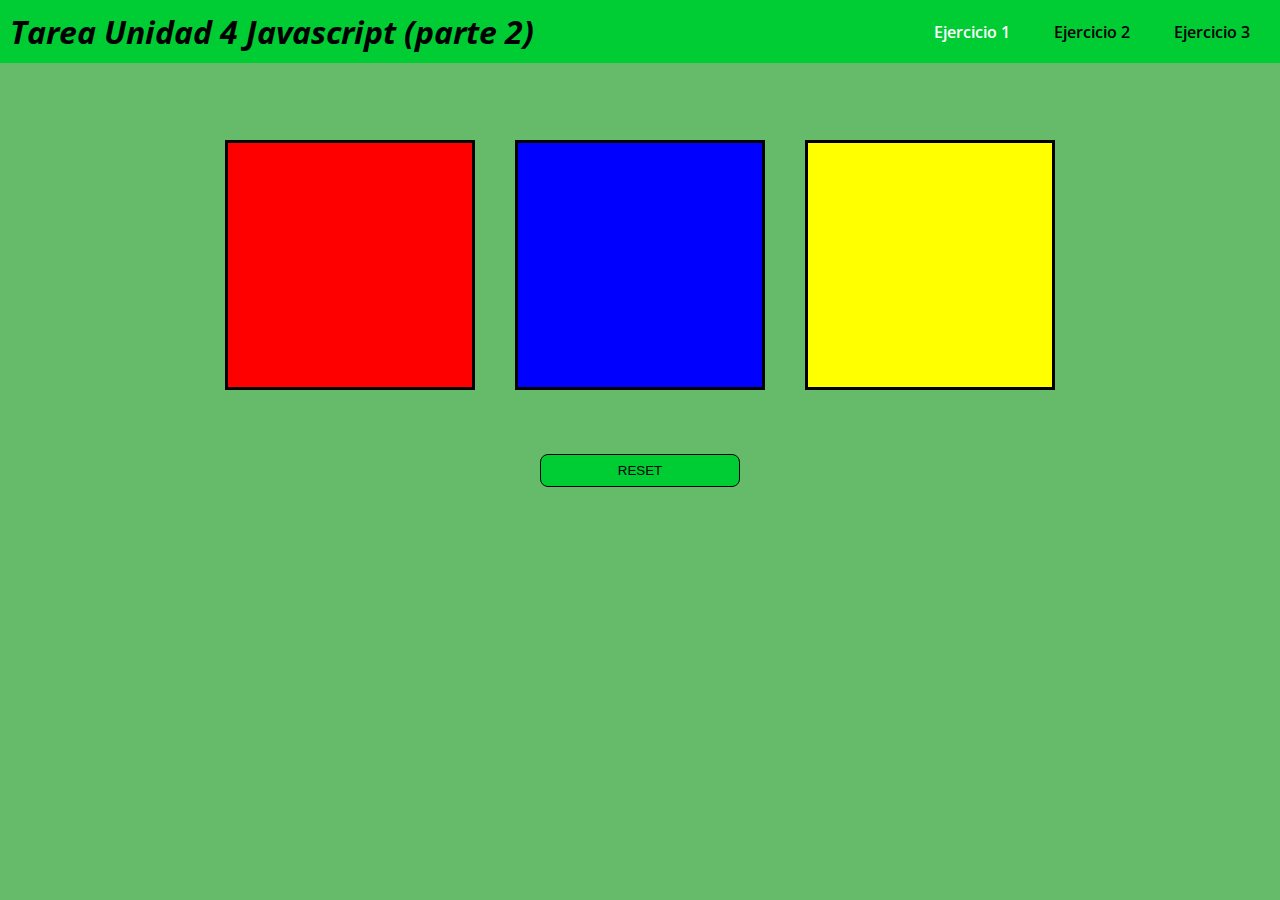
<file: index.html>
<!DOCTYPE html>
<html lang="en">
  <head>
    <meta charset="UTF-8" />
    <meta name="viewport" content="width=device-width, initial-scale=1.0" />
    <title>Tarea Unidad 4 Javascript (parte 2)</title>
    <!-- LINK CSS -->
    <link rel="stylesheet" href="/style.css" />
  </head>
  <body>
    <header>
      <a class="logo" href="#"><h1>Tarea Unidad 4 Javascript (parte 2)</h1></a>

      <nav>
        <ul>
          <li class="items">
            <a class="link active" href="./index.html">Ejercicio 1</a>
          </li>
          <li class="items">
            <a class="link" href="./ejercicio2.html">Ejercicio 2</a>
          </li>
          <li class="items">
            <a class="link" href="./ejercicio3.html">Ejercicio 3</a>
          </li>
        </ul>
      </nav>
    </header>

    <!-- Ejercicio 1 -->
    <main>
      <section class="container">
        <div class="rojo"></div>
        <div class="azul"></div>
        <div class="amarillo"></div>
      </section>
      <button class="btn" id="boton">RESET</button>
    </main>
    <!-- JS -->
    <script src="./JS/ejercicio1.js"></script>
  </body>
</html>
</file>
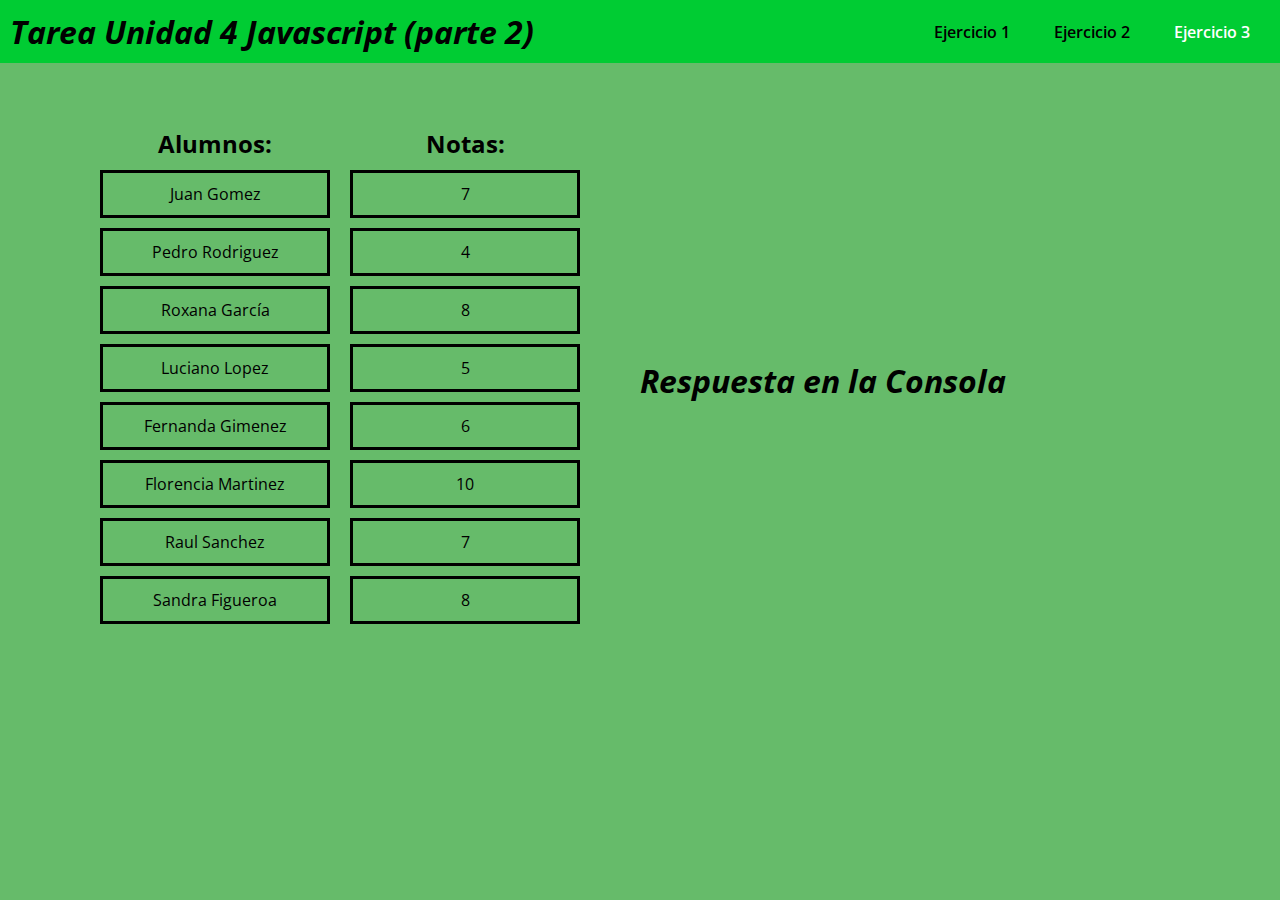
<file: ejercicio3.html>
<!DOCTYPE html>
<html lang="en">
  <head>
    <meta charset="UTF-8" />
    <meta name="viewport" content="width=device-width, initial-scale=1.0" />
    <title>Tarea Unidad 4 Javascript (parte 2)</title>
    <!-- LINK CSS -->
    <link rel="stylesheet" href="/style.css" />
  </head>
  <body>
    <header>
      <a class="logo" href="#"><h1>Tarea Unidad 4 Javascript (parte 2)</h1></a>

      <nav>
        <ul>
          <li class="items">
            <a class="link" href="./index.html">Ejercicio 1</a>
          </li>
          <li class="items">
            <a class="link" href="./ejercicio2.html">Ejercicio 2</a>
          </li>
          <li class="items">
            <a class="link active" href="./ejercicio3.html">Ejercicio 3</a>
          </li>
        </ul>
      </nav>
    </header>

    <!-- Ejercicio 3 -->
    <main class="centrado">
      <div class="grid">
        <div class="lista">
          <h2>Alumnos:</h2>
          <ul>
            <li>Juan Gomez</li>
            <li>Pedro Rodriguez</li>
            <li>Roxana García</li>
            <li>Luciano Lopez</li>
            <li>Fernanda Gimenez</li>
            <li>Florencia Martinez</li>
            <li>Raul Sanchez</li>
            <li>Sandra Figueroa</li>
          </ul>
        </div>
        <div class="lista">
          <h2>Notas:</h2>
          <ul>
            <li>7</li>
            <li>4</li>
            <li>8</li>
            <li>5</li>
            <li>6</li>
            <li>10</li>
            <li>7</li>
            <li>8</li>
          </ul>
        </div>
      </div>
      <section>
        <h1>Respuesta en la Consola</h1>
      </section>
    </main>
    <!-- JS -->
    <script src="./JS/ejercicio3.js"></script>
  </body>
</html>
</file>
<file: style.css>
/* Generales */
@import url("https://fonts.googleapis.com/css2?family=Open+Sans:ital,wght@0,300;0,400;0,500;0,600;0,700;0,800;1,700&display=swap");

* {
  margin: 0;
  padding: 0;
  box-sizing: border-box;
  list-style: none;
  text-decoration: none;
}

body {
  font-family: "Open Sans", sans-serif;
  color: #000;
  background-color: #66bb6a;
  overflow-x: hidden;
}

h1 {
  font-style: italic;
}

.logo {
  font-size: 16px;
  color: #000;
}

/* Header */
header {
  display: flex;
  justify-content: space-between;
  align-items: center;
  padding: 10px;
  background-color: #00cc33;
}

nav ul li {
  display: inline;
  padding: 0 20px;
}

.link {
  color: #000;
  font-weight: 600;
  transition: 0.2s;
  width: 100%;
  position: relative;
}

.link.active {
  color: #fff;
}

.link::before {
  content: "";
  position: absolute;
  bottom: 0;
  margin: -5px 0;
  width: 0%;
  height: 2px;
  background-color: #fff;
  transition: 0.2s;
}

.link:hover::before {
  width: 100%;
}

.link:hover {
  color: #fff;
}

main {
  width: 100%;
  height: 500px;
  display: flex;
  justify-content: center;
  align-items: center;
  flex-direction: column;
}

/* Ejercicio 1 */

.container {
  display: grid;
  grid-template-rows: 250px;
  grid-template-columns: repeat(3, 250px);
  gap: 40px;
}

.rojo {
  background-color: #f00;
  border: 3px solid #000;
  cursor: pointer;
}

.azul {
  background-color: #00f;
  border: 3px solid #000;
  cursor: pointer;
}

.amarillo {
  background-color: #ff0;
  border: 3px solid #000;
  cursor: pointer;
}

.btn {
  border: 1px solid #000;
  border-radius: 0.5rem;
  margin-top: 5%;
  width: 200px;
  padding: 0.5rem 1rem;
  background-color: #00cc33;
  cursor: pointer;
  transition: 0.2s;
}

.btn:hover {
  color: #fff;
  background-color: #66bb6a;
}

/* Ejercicio 2 */
.caja {
  display: flex;
  justify-content: center;
  align-items: center;
  flex-direction: column;
  gap: 20px;
}

.textarea {
  width: 350px;
  height: 250px;
  outline: none;
  padding: 20px;
  border: 3px solid #000;
  font-size: 18px;
}

#contador {
  font-size: 26px;
  font-weight: 700;
  letter-spacing: 5px;
}

/* Ejercicio 3 */
.grid {
  display: grid;
  grid-template-columns: repeat(2, 250px);
  justify-content: left;
  align-content: left;
}

.lista {
  text-align: center;
}

.lista ul li {
  padding: 10px 0;
  margin: 10px;
  border: 3px solid #000;
}

.centrado {
  display: grid;
  grid-template-columns: 550px 550px;
  margin-top: 5%;
}
</file>
